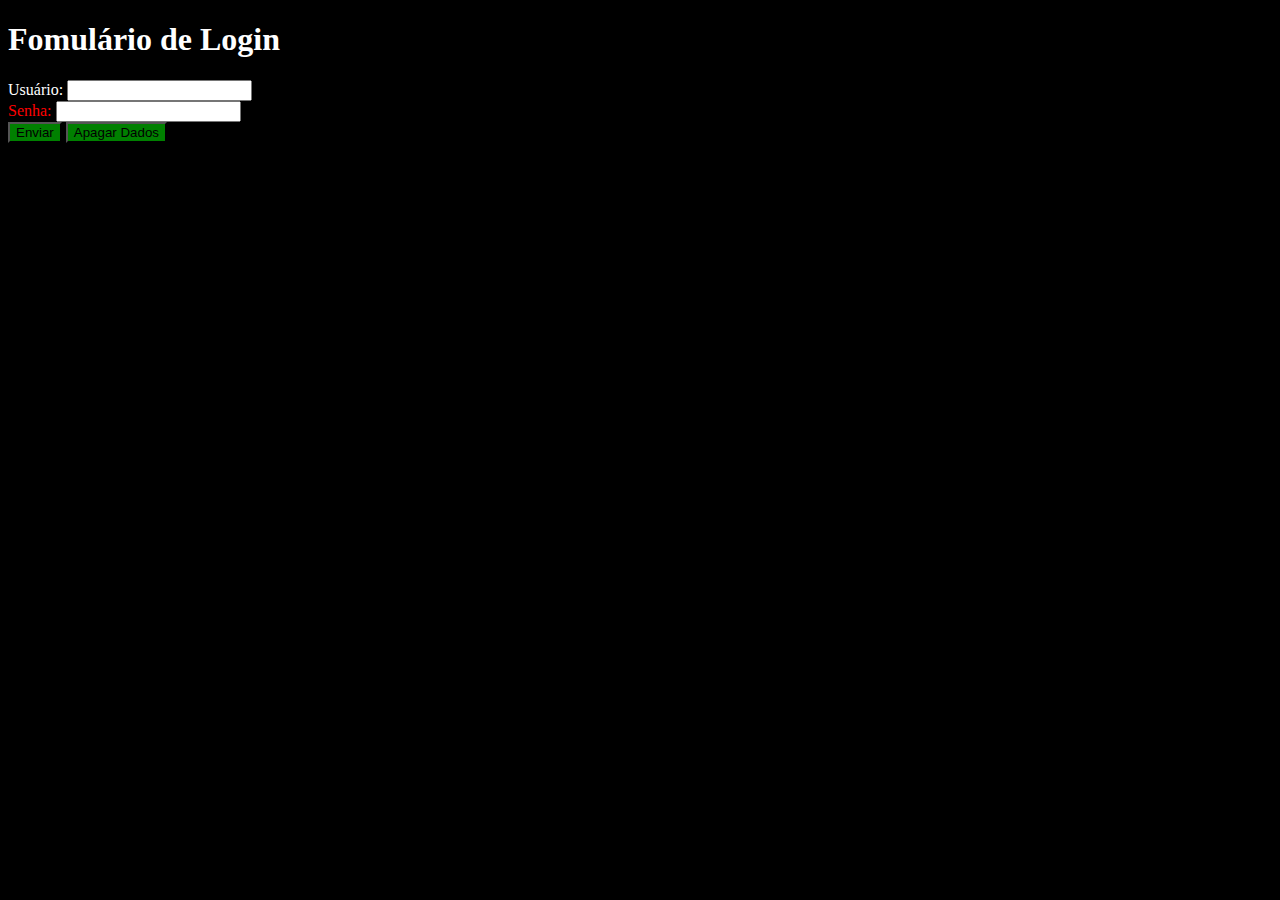
<file: front_end/CSS/index.html>
<!DOCTYPE html>
<html lang="pt-br">

<head>
    <meta charset="UTF-8">
    <meta name="viewport" content="width=device-width, initial-scale=1.0">
    <title>Formulários</title>
    <link rel="stylesheet" type="text/css" href="./style.css">
</head>

<body>
    <h1>Fomulário de Login</h1>
    <form>
        <label for="user">Usuário: </label>
        <input id="user" type="text">
        <br>
        <label style="color: red;" for="senha">Senha: </label>
        <input id="senha" type="password">
        <br>
        <button class="botao" type="submit">Enviar</button>
        <button class="botao" type="reset">Apagar Dados</button>
    </form>
</body>
</html>
</file>
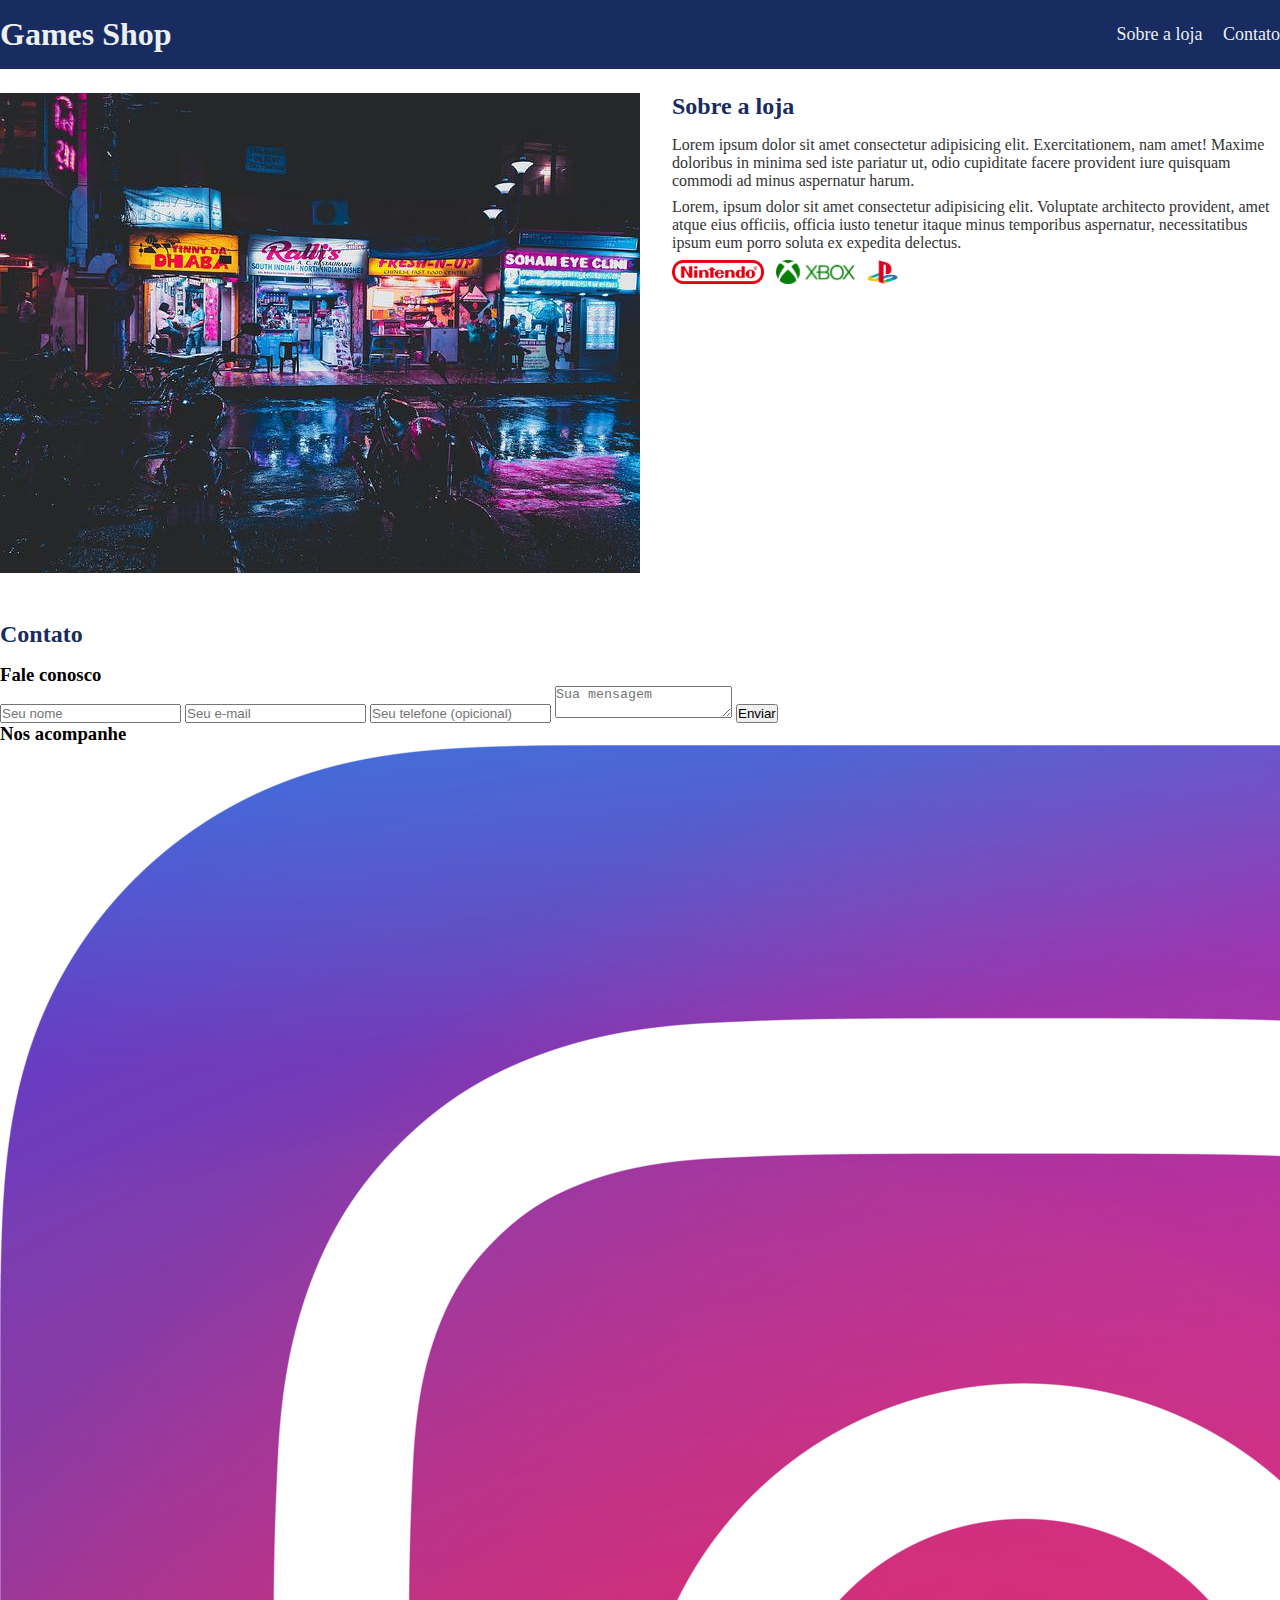
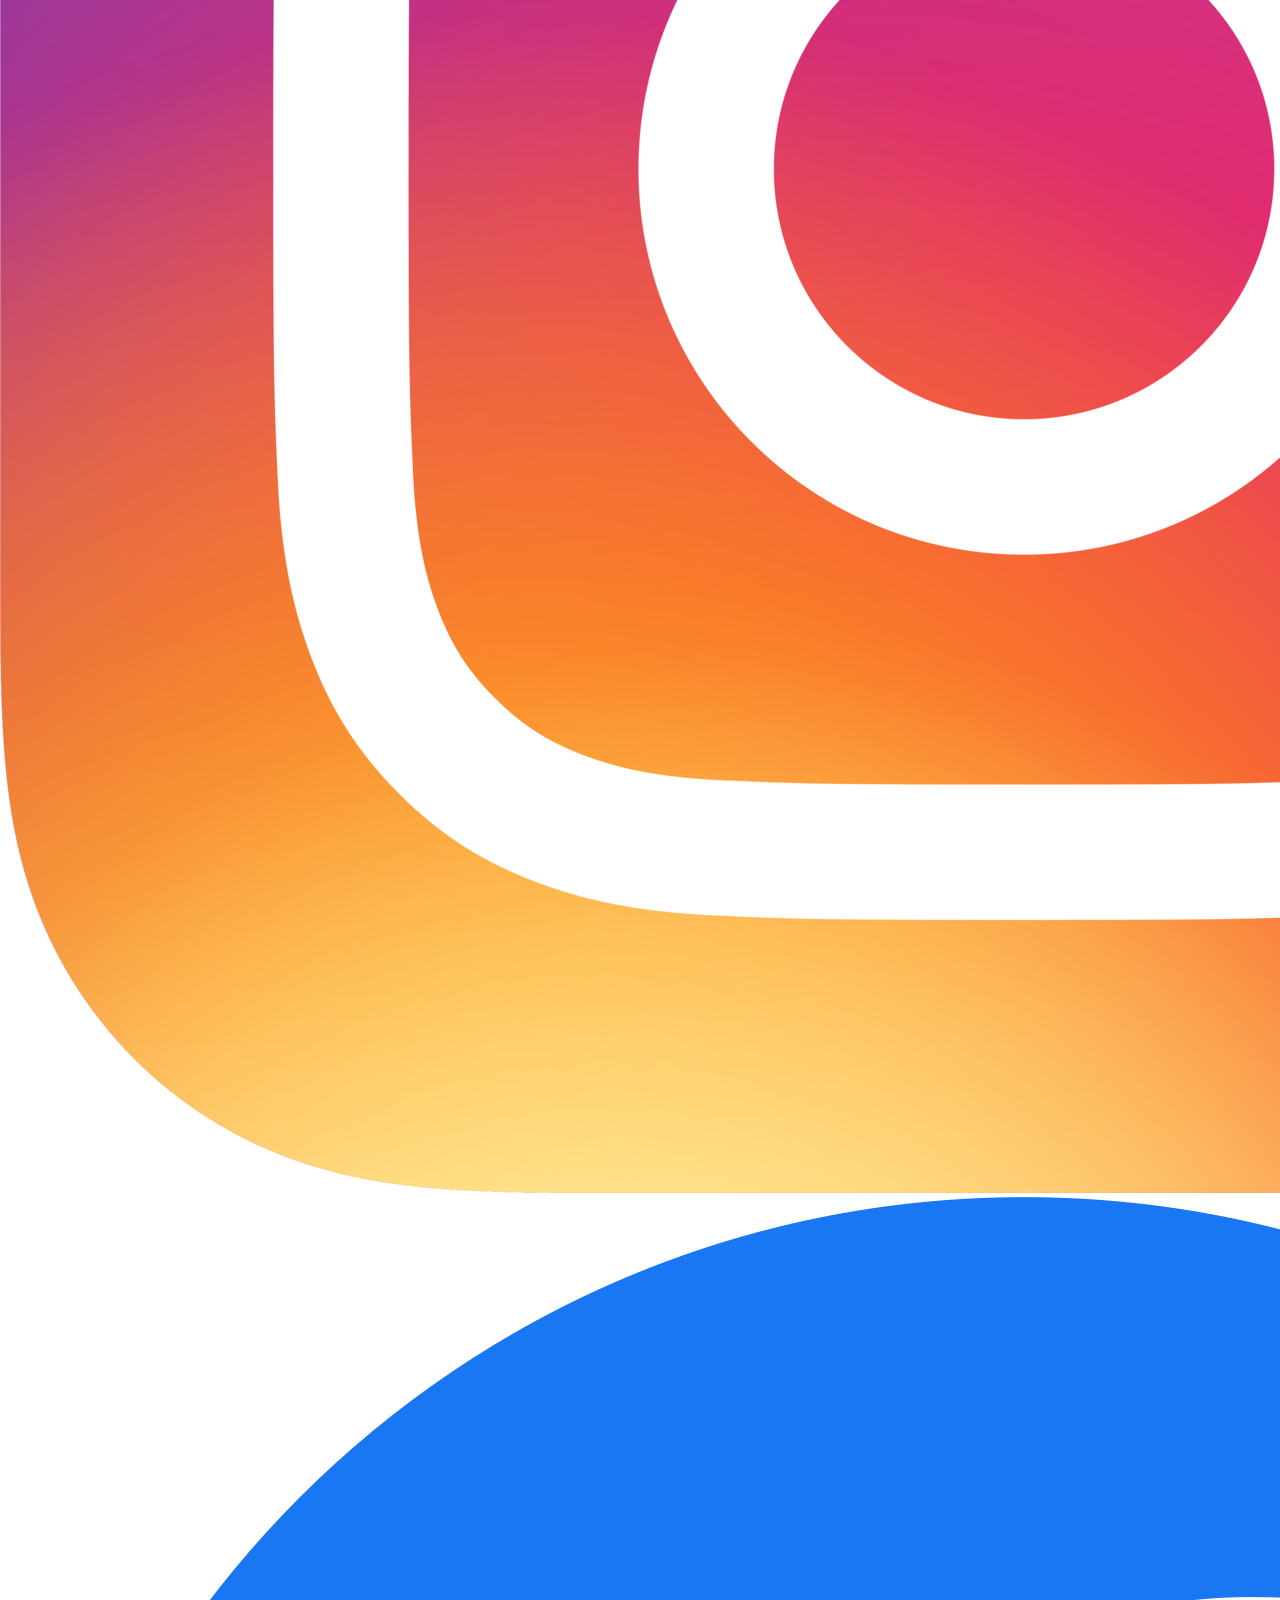
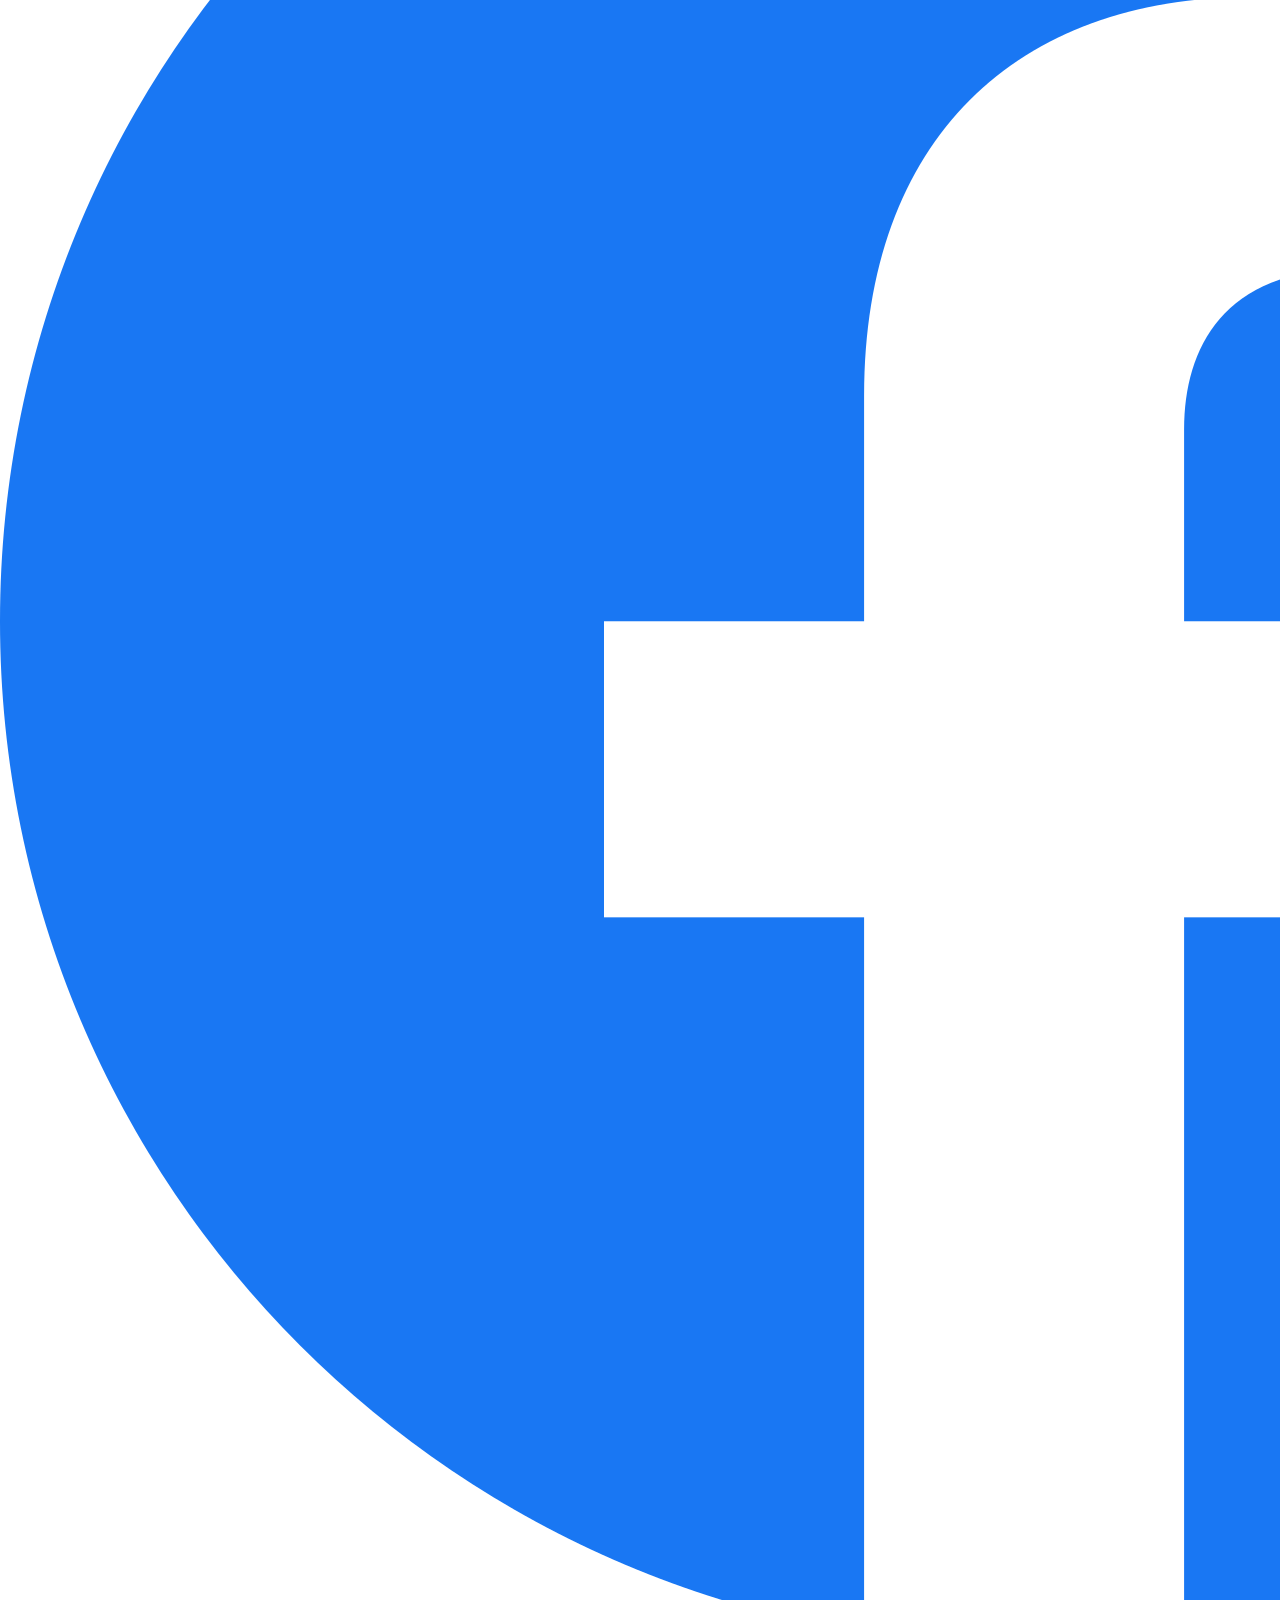
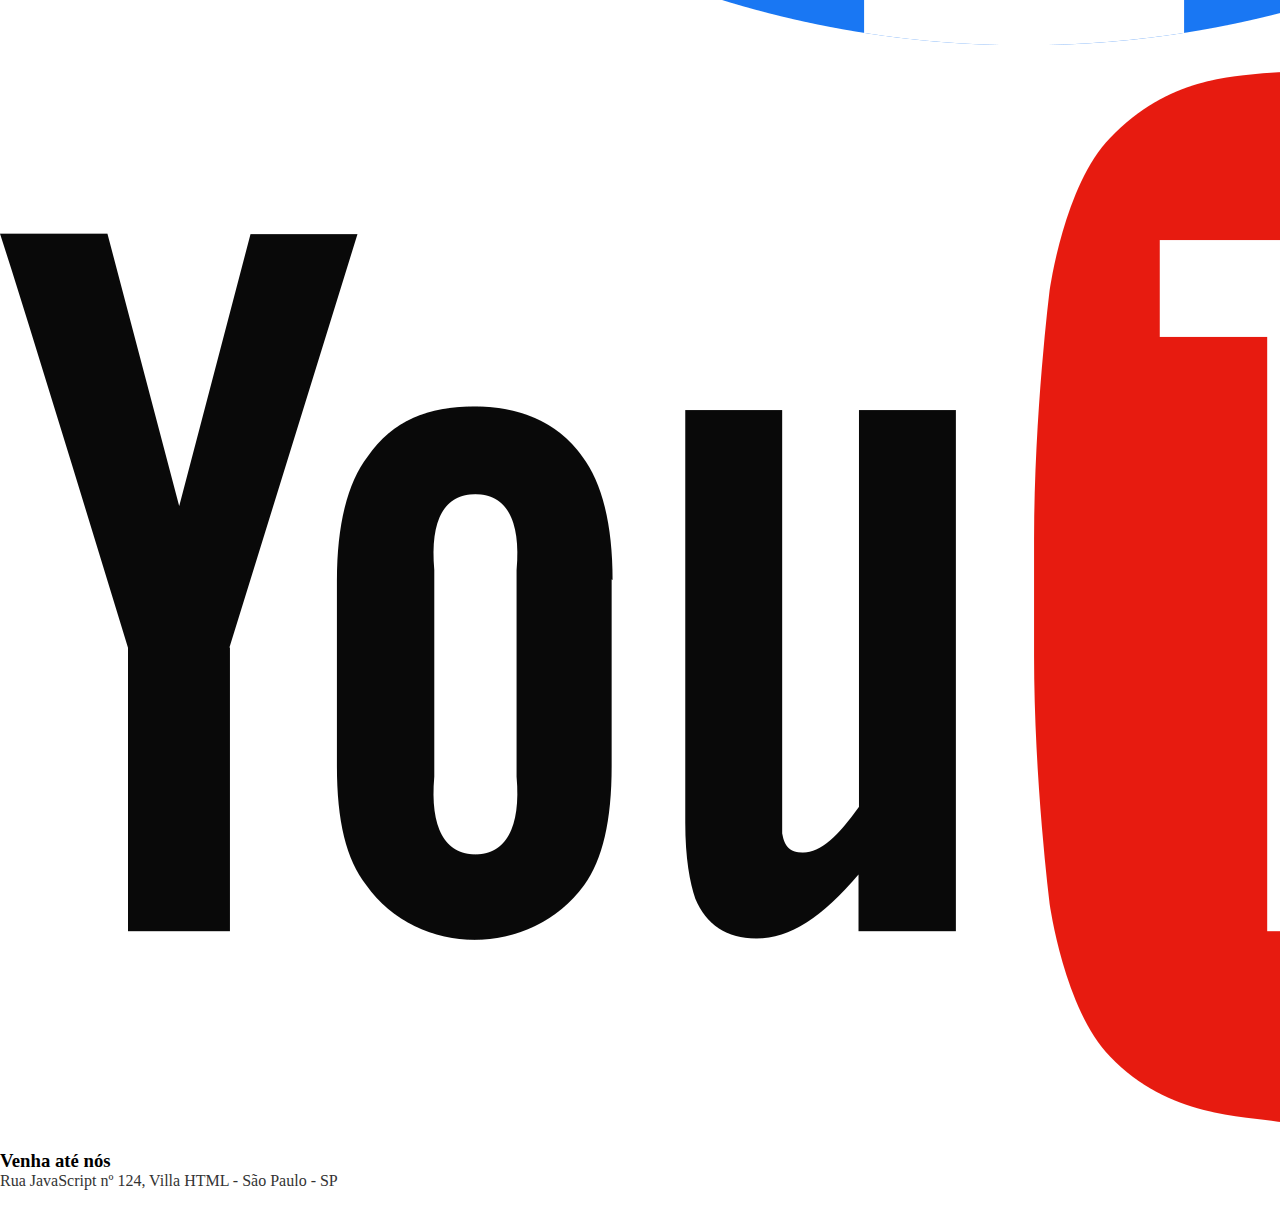
<file: front_end/PROJETO_01/index.html>
<!DOCTYPE html>
<html lang="pt-br">
<head>
    <meta charset="UTF-8">
    <meta name="viewport" content="width=device-width, initial-scale=1.0">
    <title>Games Shop - A sua loja de games</title>
    <link rel="stylesheet" href="./main.css">
    <link rel="preconnect" href="https://fonts.googleapis.com">
    <link rel="preconnect" href="https://fonts.gstatic.com" crossorigin>
    <link href="https://fonts.googleapis.com/css2?family=Bungee&family=Roboto:ital@0;1&display=swap" rel="stylesheet">
</head>
<body>
    <header>
        <div class="container">
            <h1>Games Shop</h1>
            <nav>
                <ul>
                    <li>
                        <a href="#about">Sobre a loja</a>
                    </li>
                    <li>
                        <a href="#contact">Contato</a>
                    </li>
                </ul>
            </nav>
        </div>
    </header>

    <section id="about">
        <div class="container">
            <img class="store-front" src="./images/loja.jpg" alt="Fachada da loja Games Shop" />
            <div>
                <h2>Sobre a loja</h2>
                <p>
                    Lorem ipsum dolor sit amet consectetur adipisicing elit. Exercitationem, nam amet! Maxime doloribus in minima sed iste pariatur ut, odio cupiditate facere provident iure quisquam commodi ad minus aspernatur harum.
                </p>
                <p>
                    Lorem, ipsum dolor sit amet consectetur adipisicing elit. Voluptate architecto provident, amet atque eius officiis, officia iusto tenetur itaque minus temporibus aspernatur, necessitatibus ipsum eum porro soluta ex expedita delectus.
                </p>
                <ul class="brands-list">
                    <li><img src="./images/nintendo.png" alt="Nintendo"> </li>
                    <li><img src="./images/xbox.png" alt="Xbox"> </li>
                    <li><img src="./images/playstation.png" alt="Playstation"> </li>
                </ul>
            </div>
        </div>
    </section>

    <section id="contact">
        <div class="container">
            <h2>Contato</h2>
            <div class="contact-methods">
                <!-- SUB-SEÇÕES -->
            </div>
        </div>
        <div>
            <h3>Fale conosco</h3>
            <form>
                <input type="text" placeholder="Seu nome" required />
                <input type="email" placeholder="Seu e-mail" required />
                <input type="tel" placeholder="Seu telefone (opicional)" required />
                <textarea placeholder="Sua mensagem" required></textarea>
                <button type="submit">Enviar</button>
            </form>
        </div>
        <div>
            <h3>Nos acompanhe</h3>
            <ul class="social-links">
                <li>
                    <a href="#" title="Siga-nos no Instagram">
                        <img src="./images/instagram.png" alt="Logo do Instagram" />
                    </a>
                </li>
                <li>
                    <a href="#" title="Siga-nos no Facebook">
                        <img src="./images/facebook.png" alt="Logo do Facebook" />
                    </a>
                </li>
                <li>
                    <a href="#" title="Visite nosso canal no Youtube">
                        <img src="./images/youtube.png" alt="Logo do Youtube" />
                    </a>
                </li>
            </ul>
        </div>
        <div>
            <h3>Venha até nós</h3>
            <p>
                Rua JavaScript nº 124, Villa HTML - São Paulo - SP
            </p>
        </div>
    </section>
</body>
</html>
</file>
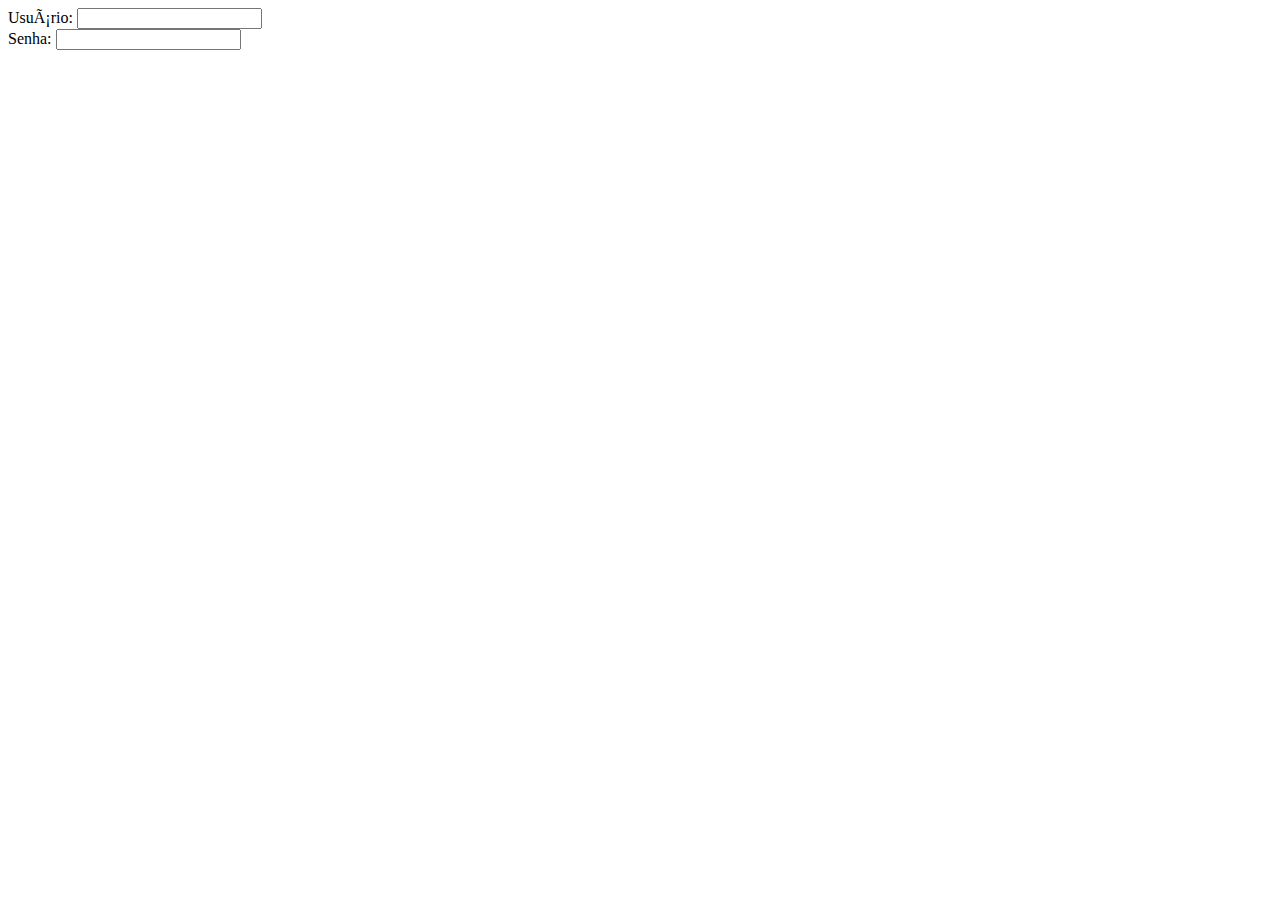
<file: front_end/HTML/acessibilidade.html>
<!DOCTYPE html>
<html lang="pt-br>
<head>
    <meta charset="UTF-8">
    <meta name="viewport" content="width=device-width, initial-scale=1.0">
    <title>Acessibilidade</title>
</head>
<body>
    <form>
        <label for="user">Usuário: </label>
        <input id="user" type="text">
        <br>
        <label for="senha">Senha: </label>
        <input id="senha" type="password">
    </form>
</body>
</html>
</file>
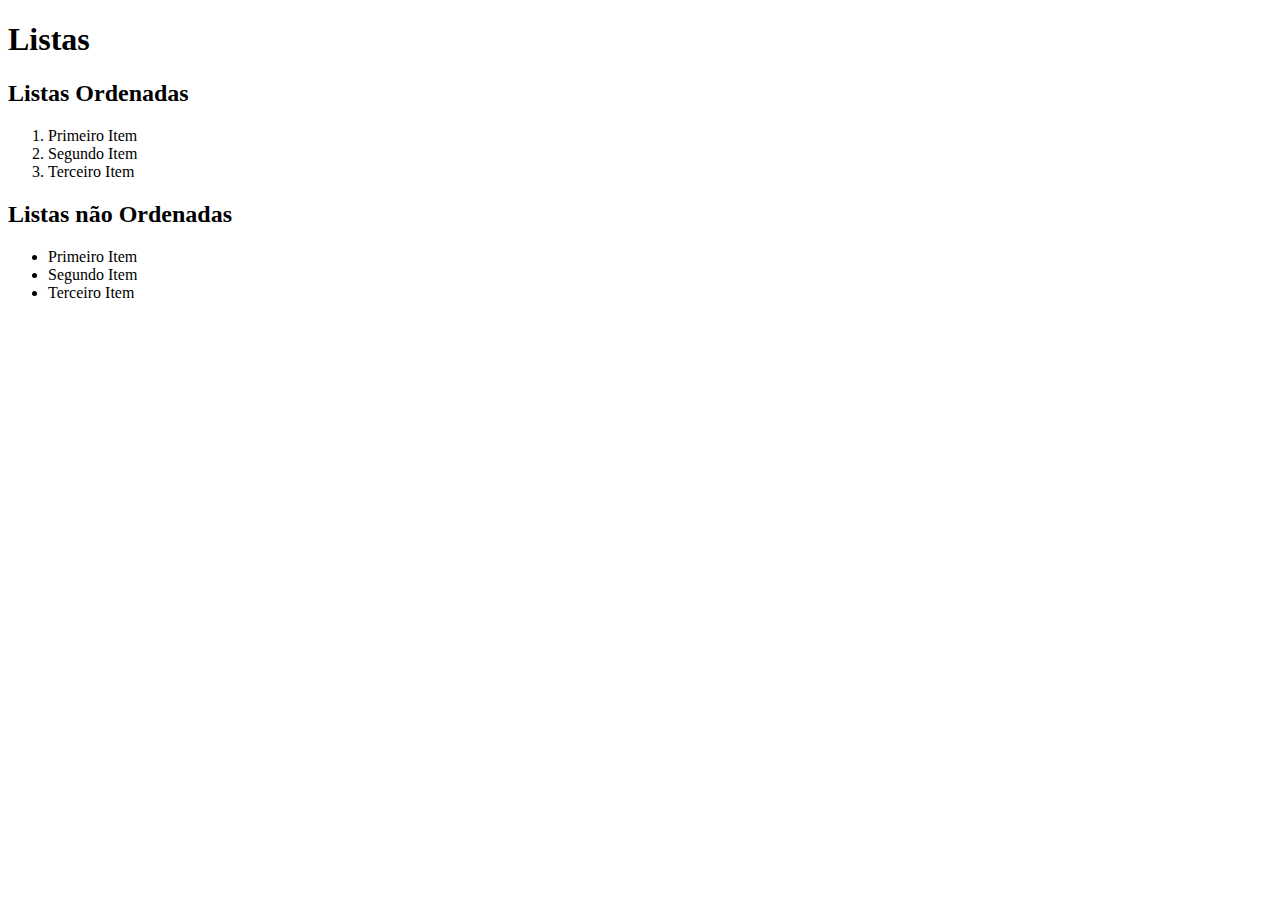
<file: front_end/HTML/listas.html>
<!DOCTYPE html>
<html lang="pt-br">
<head>
    <meta charset="UTF-8">
    <meta name="viewport" content="width=device-width, initial-scale=1.0">
    <title>Document</title>
</head>
<body>
    <header>
        <h1>Listas</h1>
    </header>
    <main>
        <section>
            <h2>Listas Ordenadas</h2>
            <ol>
                <li>Primeiro Item</li>
                <li>Segundo Item</li>
                <li>Terceiro Item</li>
            </ol>
        </section>
        <section>
            <h2>Listas não Ordenadas</h2>
            <ul>
                <li>Primeiro Item</li>
                <li>Segundo Item</li>
                <li>Terceiro Item</li>
            </ul>
        </section>
    </main>
</body>
</html>
</file>
<file: front_end/CSS/style.css>
body {
            background-color: black;
            color: white;
        }

        .botao {
            background-color: green;
        }
</file>
<file: front_end/PROJETO_01/main.css>
/* ESTILO 1 */
* {
    margin: 0;
    padding: 0;
    box-sizing: border-box;
}

/* ESTILO 2 */
header {
    padding: 16px 0;
    background-color: #182c61;
    color: #ecf0f1;
}

header nav li {
    display: inline;
    margin-left: 16px;
    font-size: 18px;
}

header nav li a {
    color: #ecf0f1;
    text-decoration: none;
}

/* ESTILO 3 */
.container {
    max-width: 1280px;
    width: 100%;
    margin: 0 auto;
}

/* ESTILO 4 */
.container {
    display: flex;
    align-items: center;
    justify-content: space-between;
}
/* ESTILO 6 */
.brands-list img {
    height: 24px;
}

.brands-list li {
    display: inline;
    margin-right: 8px;
}

/* ESTILO 7 */
section .container {
    align-items: flex-start;
}

section {
    padding: 24px 0;
}

section h2 {
    margin-bottom: 16px;
    color: #182C61;
}

section p {
    margin-bottom: 8px;
    color: #333;
}

/* ESTILO 8 */
.store-front {
    margin-right: 32px;
}
</file>
